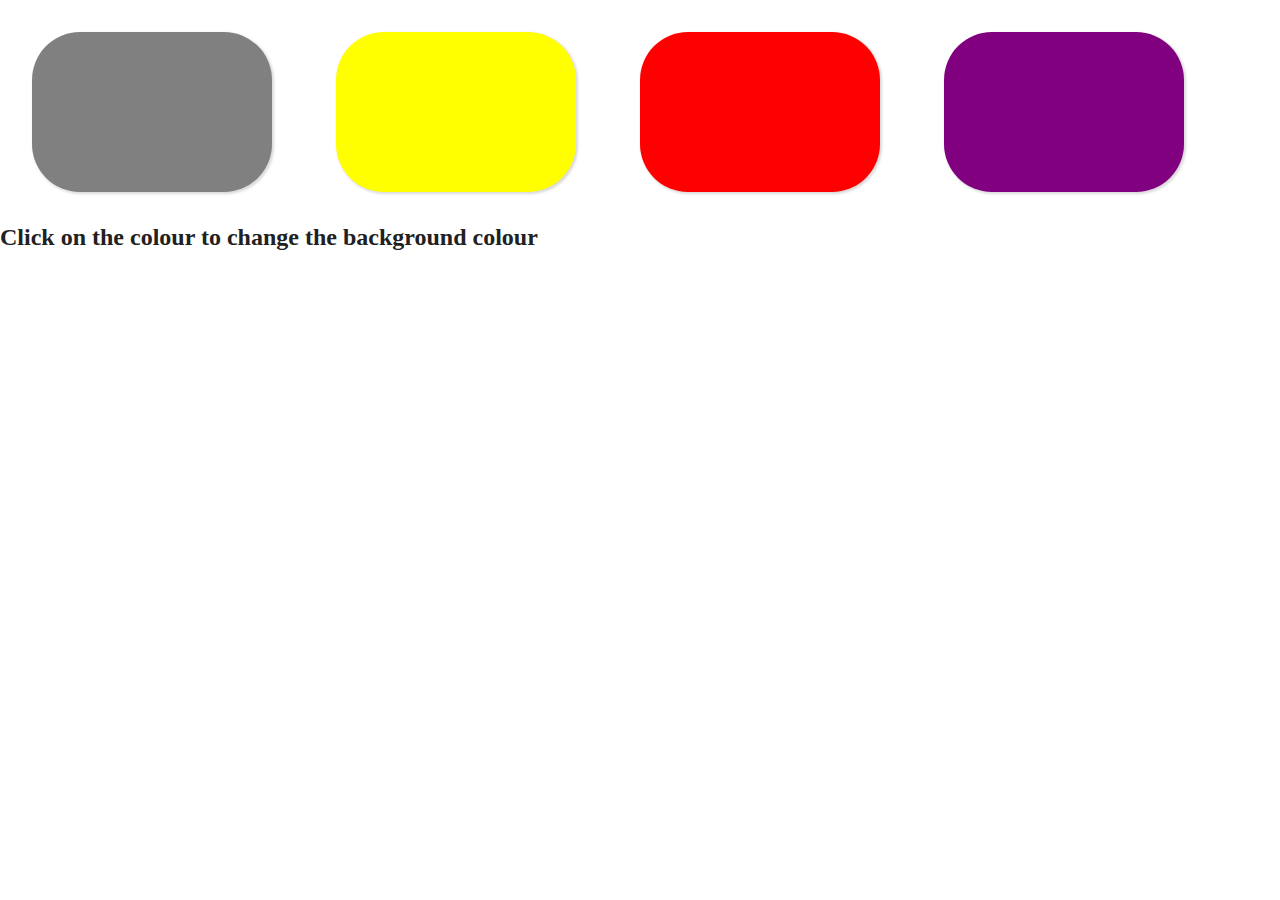
<file: projects/bgColorChanger/index.html>
<!DOCTYPE html>
<html lang="en">
<head>
    <meta charset="UTF-8">
    <meta name="viewport" content="width=device-width, initial-scale=1.0">
    <title>bg-changer</title>
    <link rel="stylesheet" href="style.css">
</head>
<body>
    <div class = "main">
        <div class="button" id = "grey"></div>
        <div class="button" id = "yellow"></div>
        <div class="button" id = "red"></div>
        <div class="button" id = "purple"></div>
    </div>
    <div>
        <h2>Click on the colour to change the background colour</h2>
    </div>
    <script src="index.js"></script>
</body>
</html>
</file>
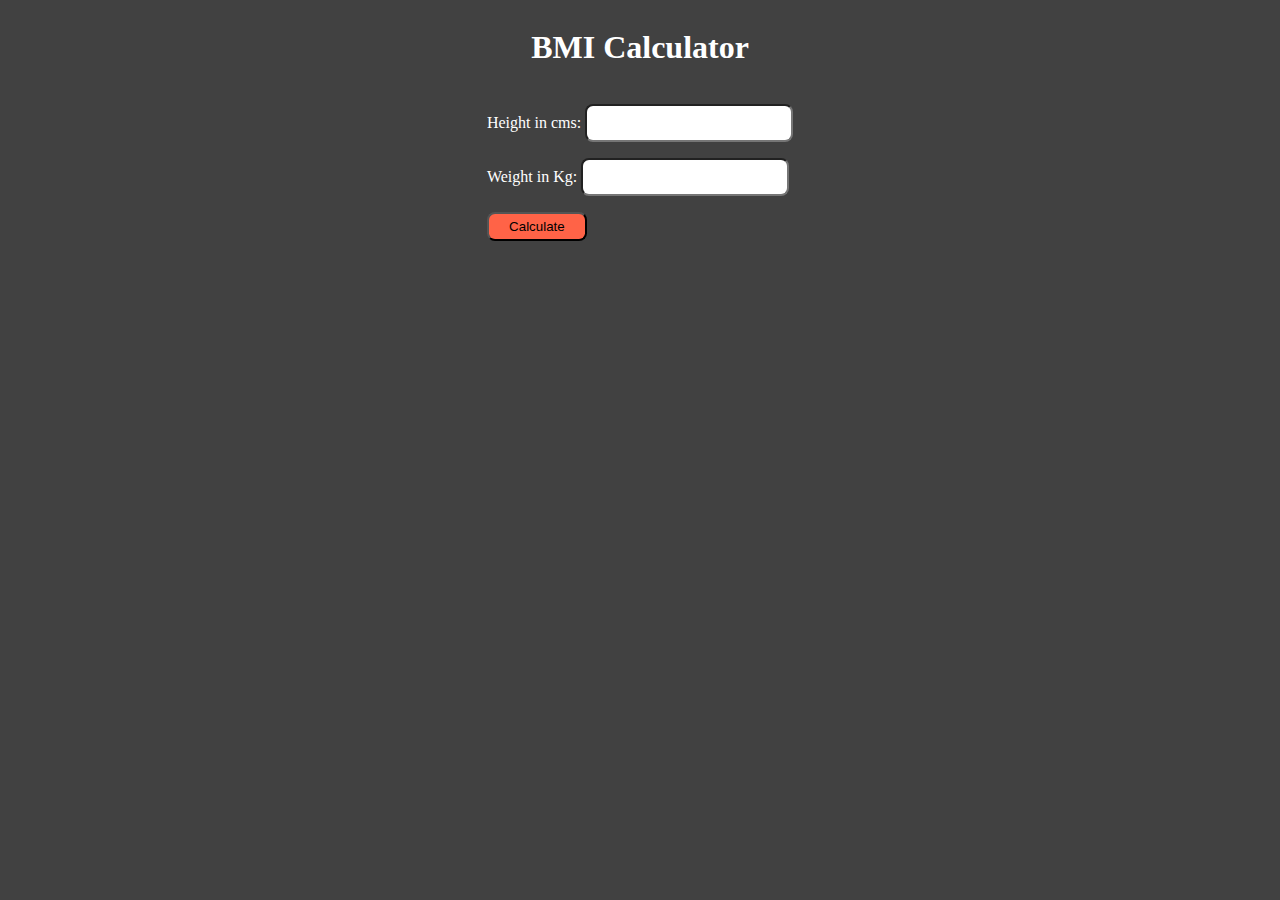
<file: projects/bmicalculator/index.html>
<!DOCTYPE html>
<html lang="en">
<head>
    <meta charset="UTF-8">
    <meta name="viewport" content="width=device-width, initial-scale=1.0">
    <title>bmi calci</title>
    <link rel="stylesheet" href="style.css">
</head>
<body>
    <div class="container">
        <h1>BMI Calculator</h1>
        <form>
            <p><label >Height in cms: </label><input type="text" id="height"/></p>
            <p><label >Weight in Kg: </label><input type="text" id="weight"></p>
            <button>Calculate</button>
            <div class="result"></div>
        </form>
    </div>
</body>
<script src="index.js"></script>
</html>
</file>
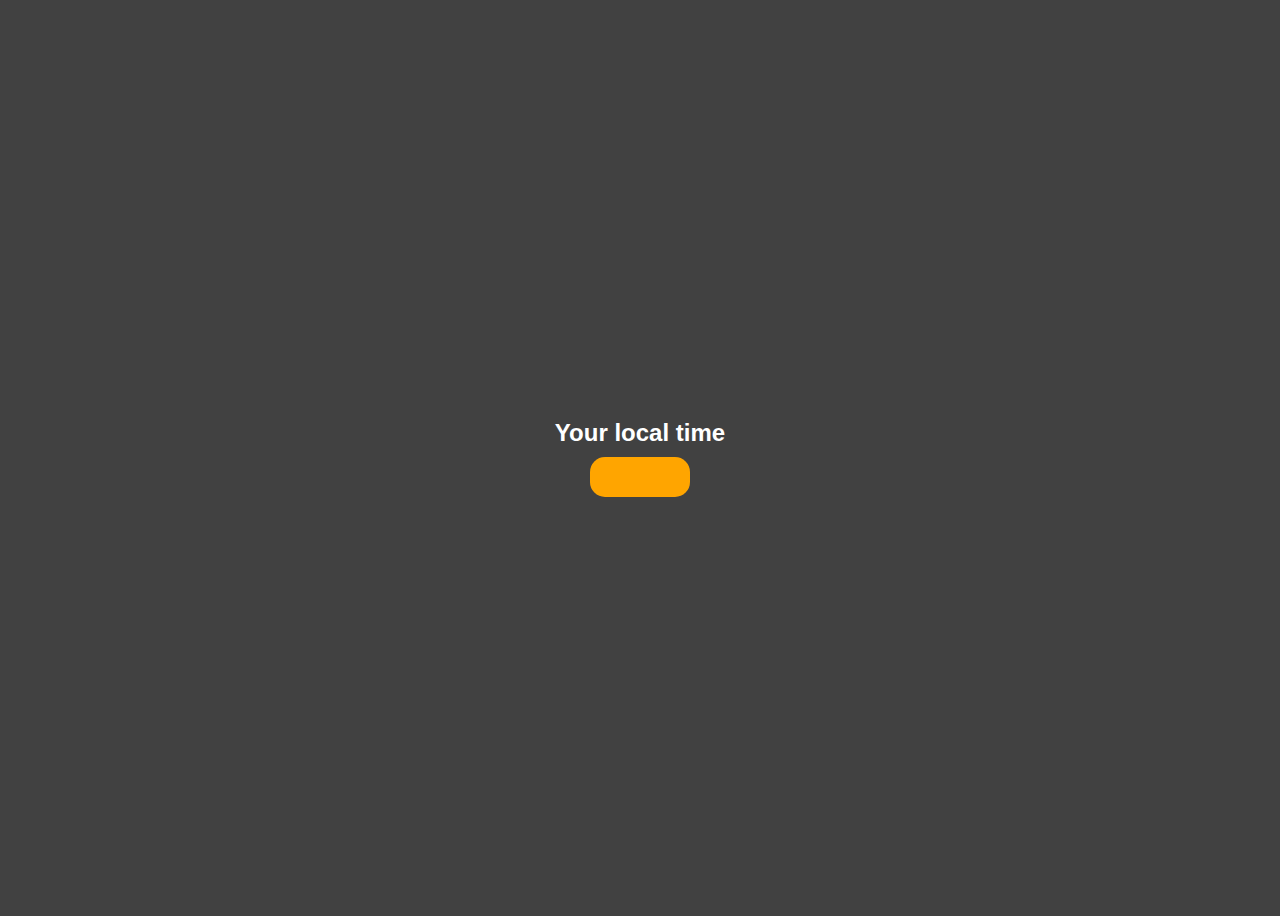
<file: projects/digitalClock/index.html>
<!DOCTYPE html>
<html lang="en">
<head>
    <meta charset="UTF-8">
    <meta name="viewport" content="width=device-width, initial-scale=1.0">
    <title>clock</title>
    <link rel="stylesheet" href="style.css">
</head>
<body>
    <div class="center">
        <div id="banner"><span>Your local time</span></div>
        <div id="clock"></div>
    </div>
</body>
<script src="index.js"></script>
</html>
</file>
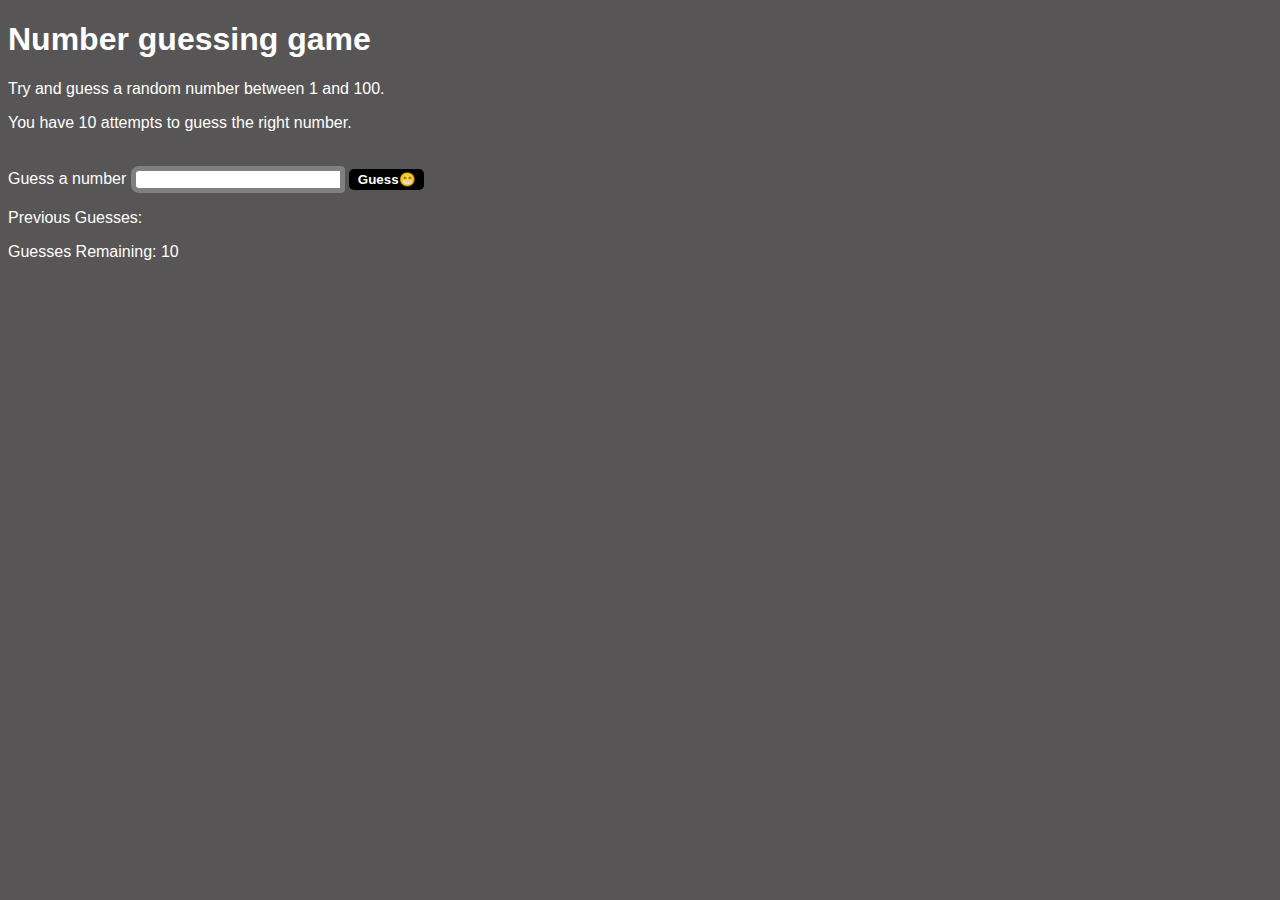
<file: projects/guessTheNumber/index.html>
<!DOCTYPE html>
<html lang="en">
<head>
    <meta charset="UTF-8">
    <meta name="viewport" content="width=device-width, initial-scale=1.0">
    <meta http-equiv="X-UA-Compatible" content="ie=edge">
    <title>Number Guessing Game</title>
    <link rel="stylesheet" href="style.css">
</head>
<body >
    <div id="wrapper">
      <h1>Number guessing game</h1>
    <p>Try and guess a random number between 1 and 100.</p>
    <p>You have 10 attempts to guess the right number.</p>
    </br>
        <form class="form">
            <label2 for="guessField" id="guess">Guess a number</label>
            <input type="text" id="guessField" class="guessField">
            <input type="submit" id="subt" value="Guess😁" class="guessSubmit">
        </form>

        <div class="resultParas">
            <p >Previous Guesses: <span class="guesses"></span></p>
            <p >Guesses Remaining: <span class="lastResult">10</span></p>
            <p class="lowOrHi"></p>
        </div>
    </div>
    <script src="index.js"></script>
</body>
</html>
</file>
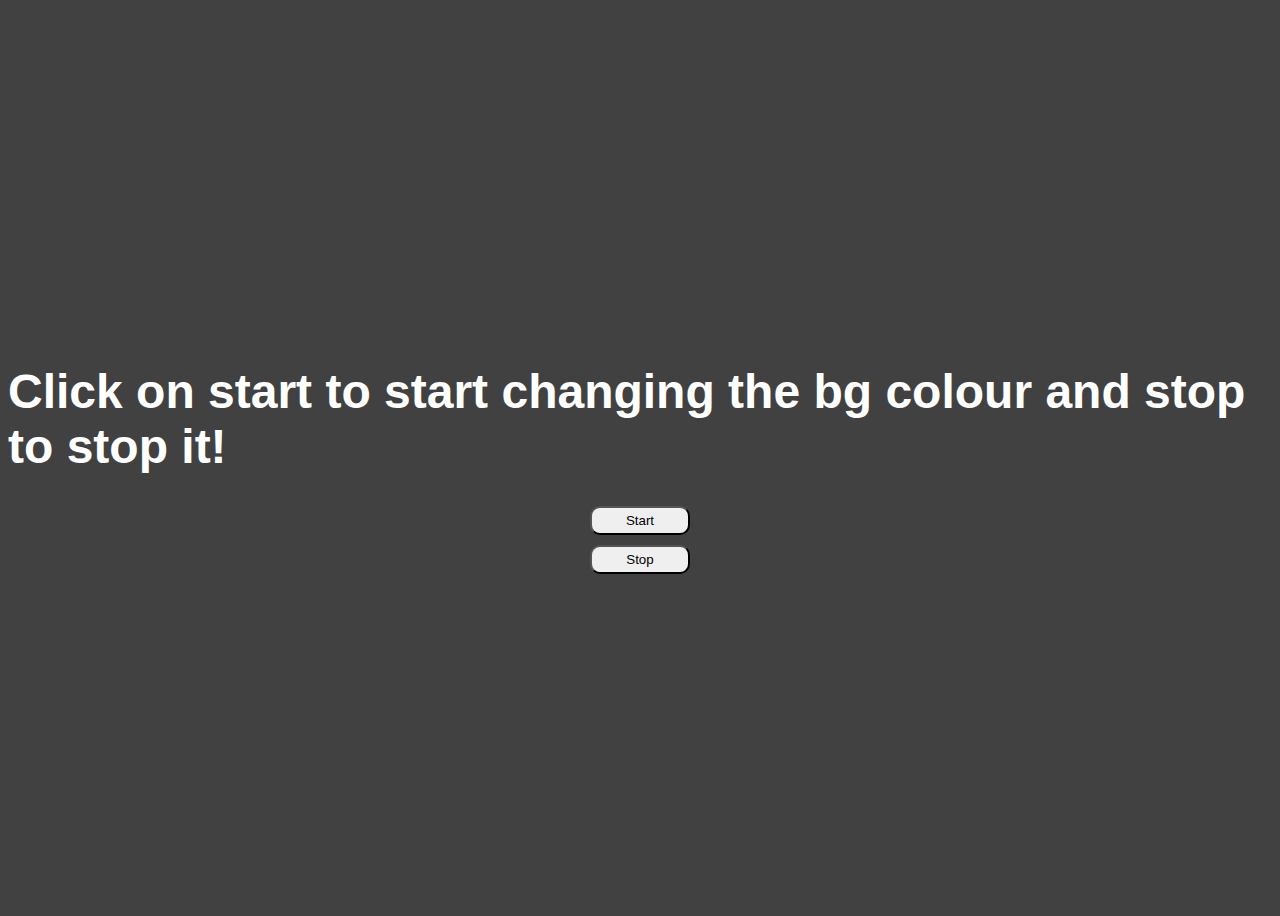
<file: projects/infiniteBgColour/index.html>
<!DOCTYPE html>
<html lang="en">
<head>
    <meta charset="UTF-8">
    <meta name="viewport" content="width=device-width, initial-scale=1.0">
    <link rel="stylesheet" href="style.css">
    <title>infinite bg-color</title>
</head>
<body>
        <div class="container">
            <h1>Click on start to start changing the bg colour and stop to stop it!</h1>
            <button id="start">Start</button>
            <button id="stop">Stop</button>
        </div>


    <script src="index.js"></script>
</body>
</html>
</file>
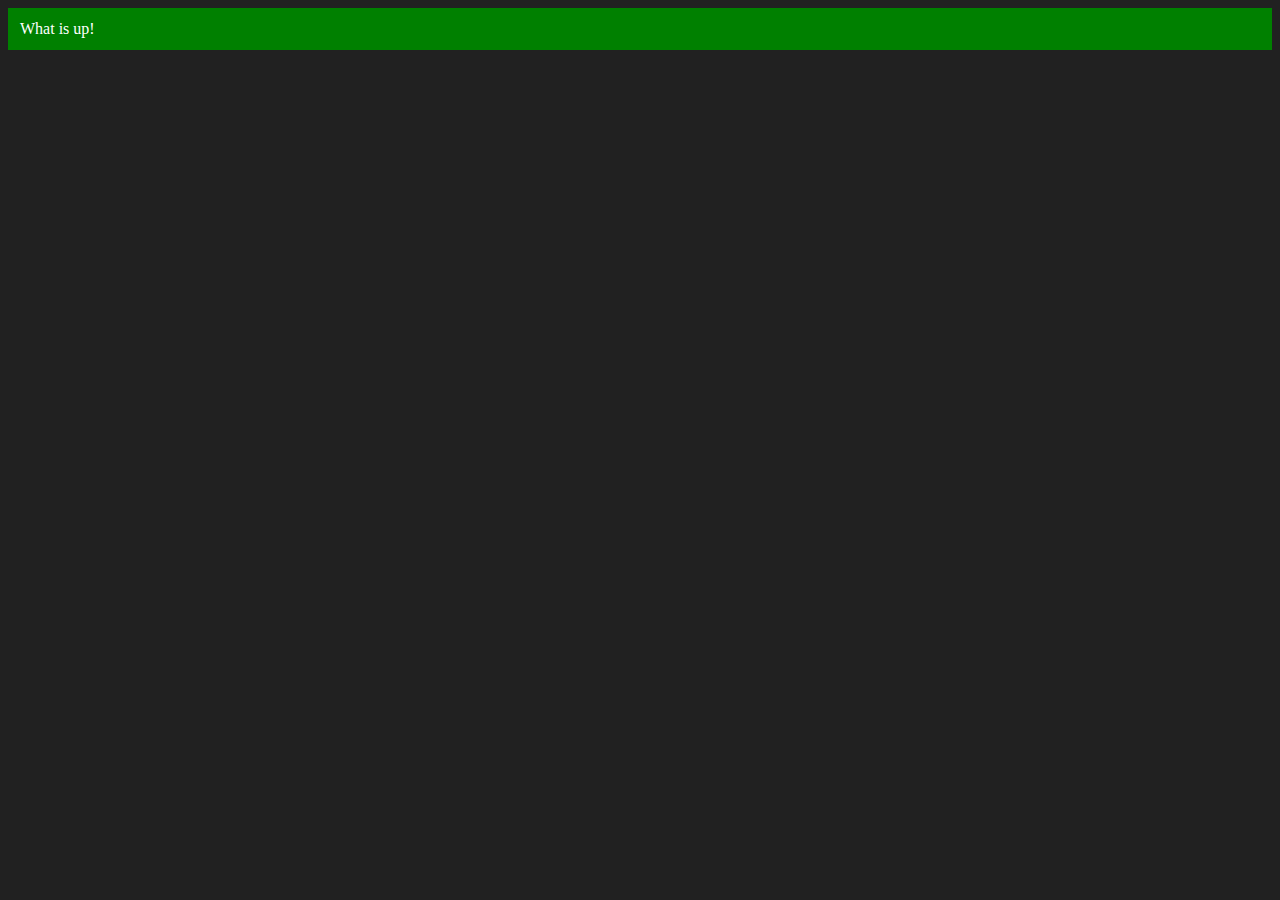
<file: dom/one.html>
<!DOCTYPE html>
<html lang="en">

<head>
    <meta charset="UTF-8">
    <meta http-equiv="X-UA-Compatible" content="IE=edge">
    <meta name="viewport" content="width=device-width, initial-scale=1.0">
    <title>DOM</title>
</head>

<body style="background-color: #212121; color: #fff;">

</body>
<script>
    const div = document.createElement('div')
    console.log(div);
    div.className = "main"
    div.id = Math.round(Math.random() * 10 + 1)
    div.setAttribute("title", "generated title")
    div.style.backgroundColor = "green"
    div.style.padding = "12px"
    // div.innerText = "Chai aur code"
    const addText = document.createTextNode("What is up!")
    div.appendChild(addText)

    document.body.appendChild(div)
</script>

</html>
</file>
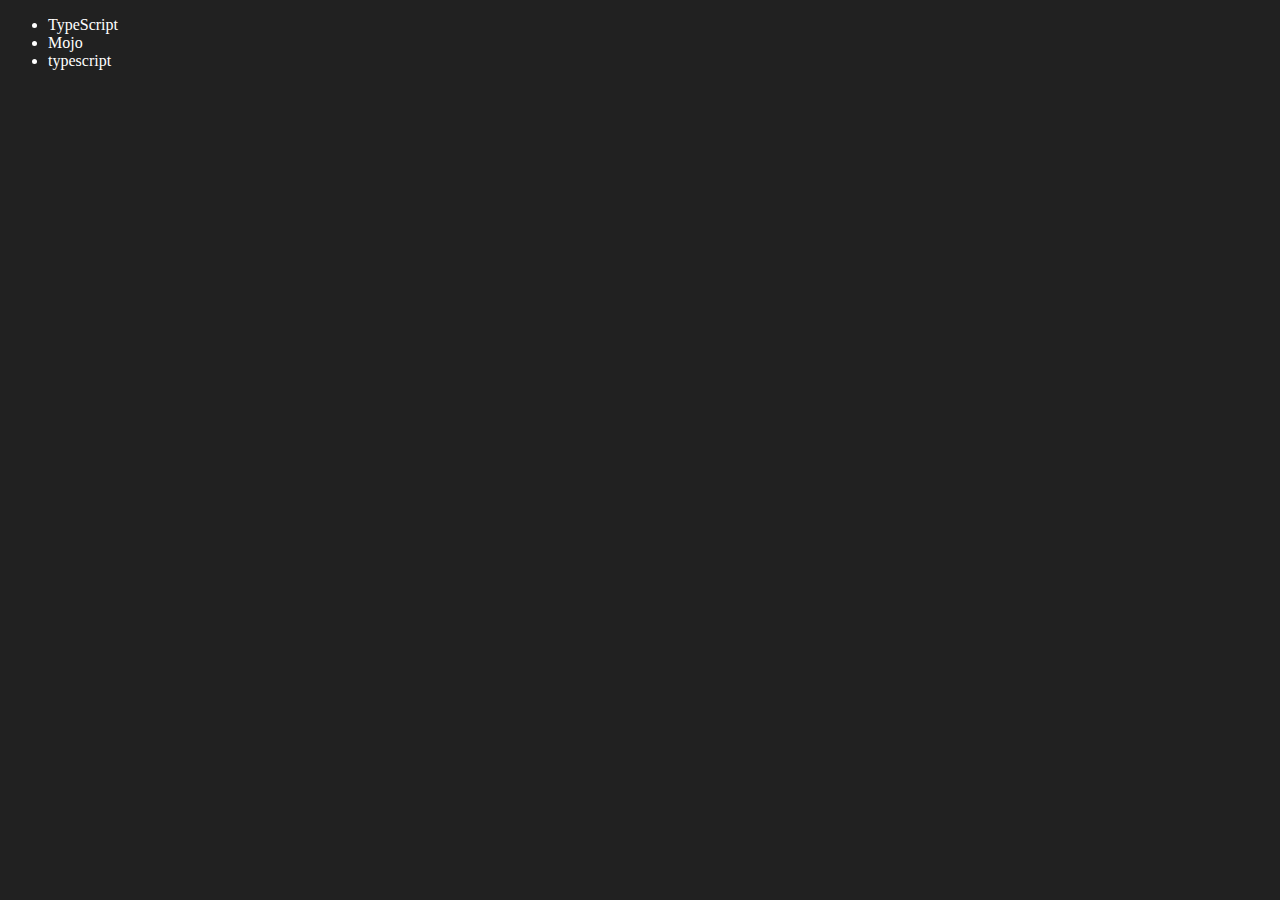
<file: dom/two.html>
<!DOCTYPE html>
<html lang="en">

<head>
    <meta charset="UTF-8">
    <meta http-equiv="X-UA-Compatible" content="IE=edge">
    <meta name="viewport" content="width=device-width, initial-scale=1.0">
    <title>DOM</title>
</head>

<body style="background-color: #212121; color: #fff;">
    <ul class="language">
        <li>Javascript</li>
    </ul>
</body>
<script>
    function addLanguage(langName) {
        const li = document.createElement('li');
        li.innerHTML = `${langName}`
        document.querySelector('.language').appendChild(li)
    }
    addLanguage("python")
    addLanguage("typescript")

    function addOptiLanguage(langName) {
        const li = document.createElement('li');
        li.appendChild(document.createTextNode(langName))
        document.querySelector('.language').appendChild(li)
    }
    addOptiLanguage('golang')

    //Edit
    const secondLang = document.querySelector("li:nth-child(2)")
    console.log(secondLang);
    //secondLang.innerHTML = "Mojo"
    const newli = document.createElement('li')
    newli.textContent = "Mojo"
    secondLang.replaceWith(newli)

    //edit
    const firstLang = document.querySelector("li:first-child")
    firstLang.outerHTML = '<li>TypeScript</li>'

    //remove
    const lastLang = document.querySelector('li:last-child')
    lastLang.remove()


</script>

</html>
</file>
<file: projects/bgColorChanger/style.css>
*{
    margin: 0;
    padding: 0;
}
body{
    background-color: #fff;
    color: #212121
}
.main{
    display: flex;
    flex-direction: rows;
    gap: 4rem;
    padding: 2rem;
}

.button{
    width: 15rem;
    height: 10rem;
    box-shadow: rgba(0, 0, 0, 0.15) 1.95px 1.95px 2.6px;
    border-radius: 3em;
}
#grey{
    background-color: grey;
}
#yellow{
    background-color: yellow;
}
#purple{
    background-color: purple;
}
#red{
    background-color: red;
}
</file>
<file: projects/bmicalculator/style.css>
body{
    background-color: #414141;
    color: #fff;
}
input{
    width: 200px;
    height: 2rem;
    border-radius: 0.5rem;
}
.container{
    display: flex;
    flex-direction: column;
    align-items: center;
}
form > button{
    width: 100px;
    height: auto;
    padding: 5px;
    border-radius: 0.5rem;
    background-color: tomato
}
form > div{
    margin: 25px;
    font-size: xx-large;
}
</file>
<file: projects/digitalClock/style.css>
body{
    background-color: #414141;
    color: #fff;
    font-family: Verdana, Geneva, Tahoma, sans-serif;
}
.center{
    display: flex;
    flex-direction: column;
    align-items: center;
    justify-content: center;
    height: 100vh;
}
#clock{
    font-size: 40px;
    background-color: orange;
    margin-top: 10px;
    padding: 20px 50px;
    border-radius: 15px;
}
#banner{
    font-size: x-large;
    font-weight: 800;
}
</file>
<file: projects/guessTheNumber/style.css>
body{
    background-color:#575555; 
    color:#fff;
    font-family: Verdana, Geneva, Tahoma, sans-serif;
}
#guessField{
    width: 200px;
    border-radius: 8px 4px 4px 8px;
    border: solid 5px grey;
}
#subt{
    background-color: black;
    color: white;
    width: 75px;
    text-align: center;
    padding: 3px;
    border-radius: 5px;
    border: none;
    font-weight: 700;
}
</file>
<file: projects/infiniteBgColour/style.css>
body{
    background-color: #414141;
    color: #fff;
    font-family: Verdana, Geneva, Tahoma, sans-serif;
}

.container{
    display: flex;
    flex-direction: column;
    justify-content: center;
    align-items: center;
    height: 100vh;
    font-size: x-large;
}
button{
    padding:5px;
    margin-bottom: 10px;
    border-radius: 10px;
    width: 100px;
}
</file>
